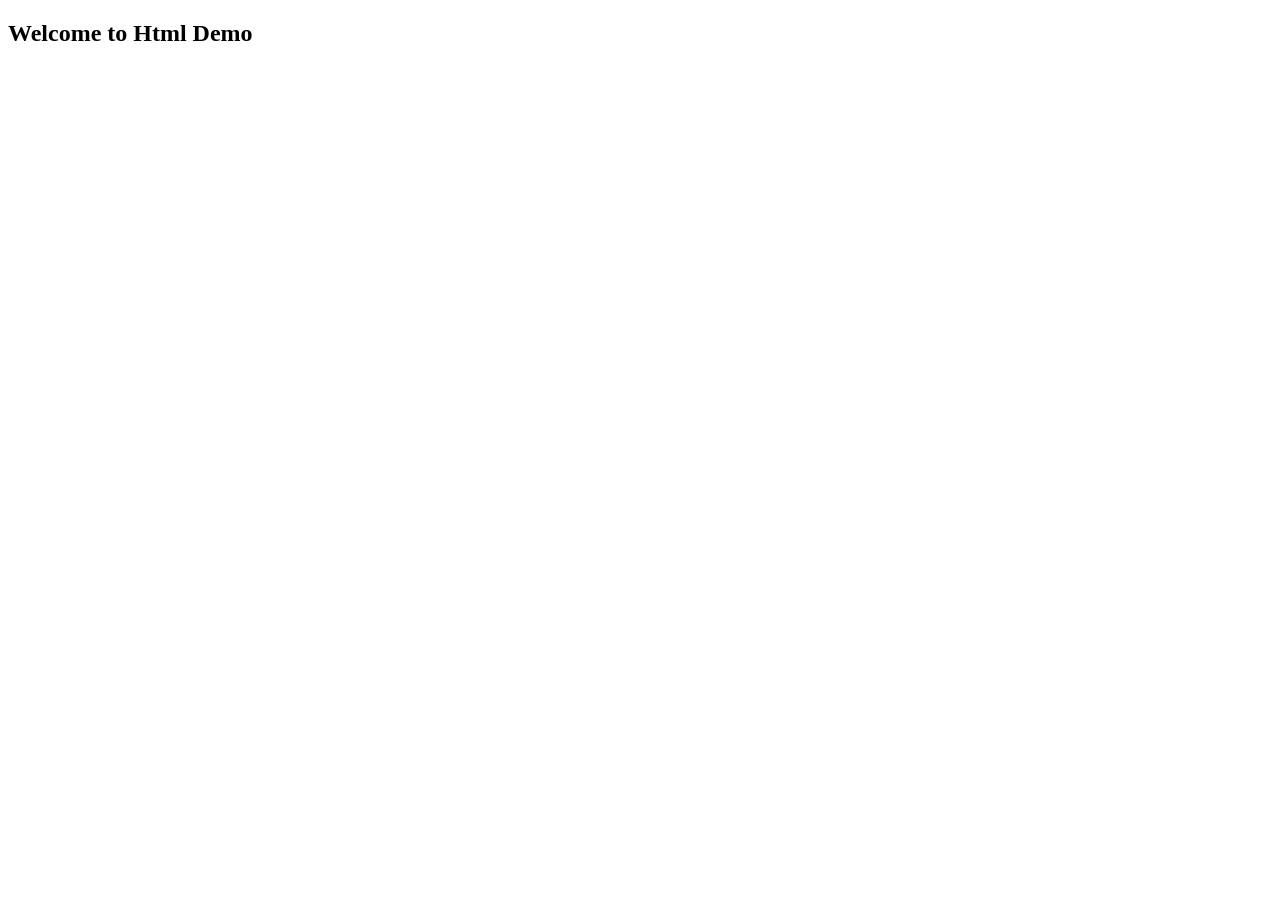
<file: Index.html>
<!DOCTYPE html>
<html lang="en">
<head>
    <meta charset="UTF-8">
    <meta name="viewport" content="width=device-width, initial-scale=1.0">
    <title>Document</title>
</head>
<body>
    <h2>Welcome to Html Demo</h2>
</body>
</html>
</file>
